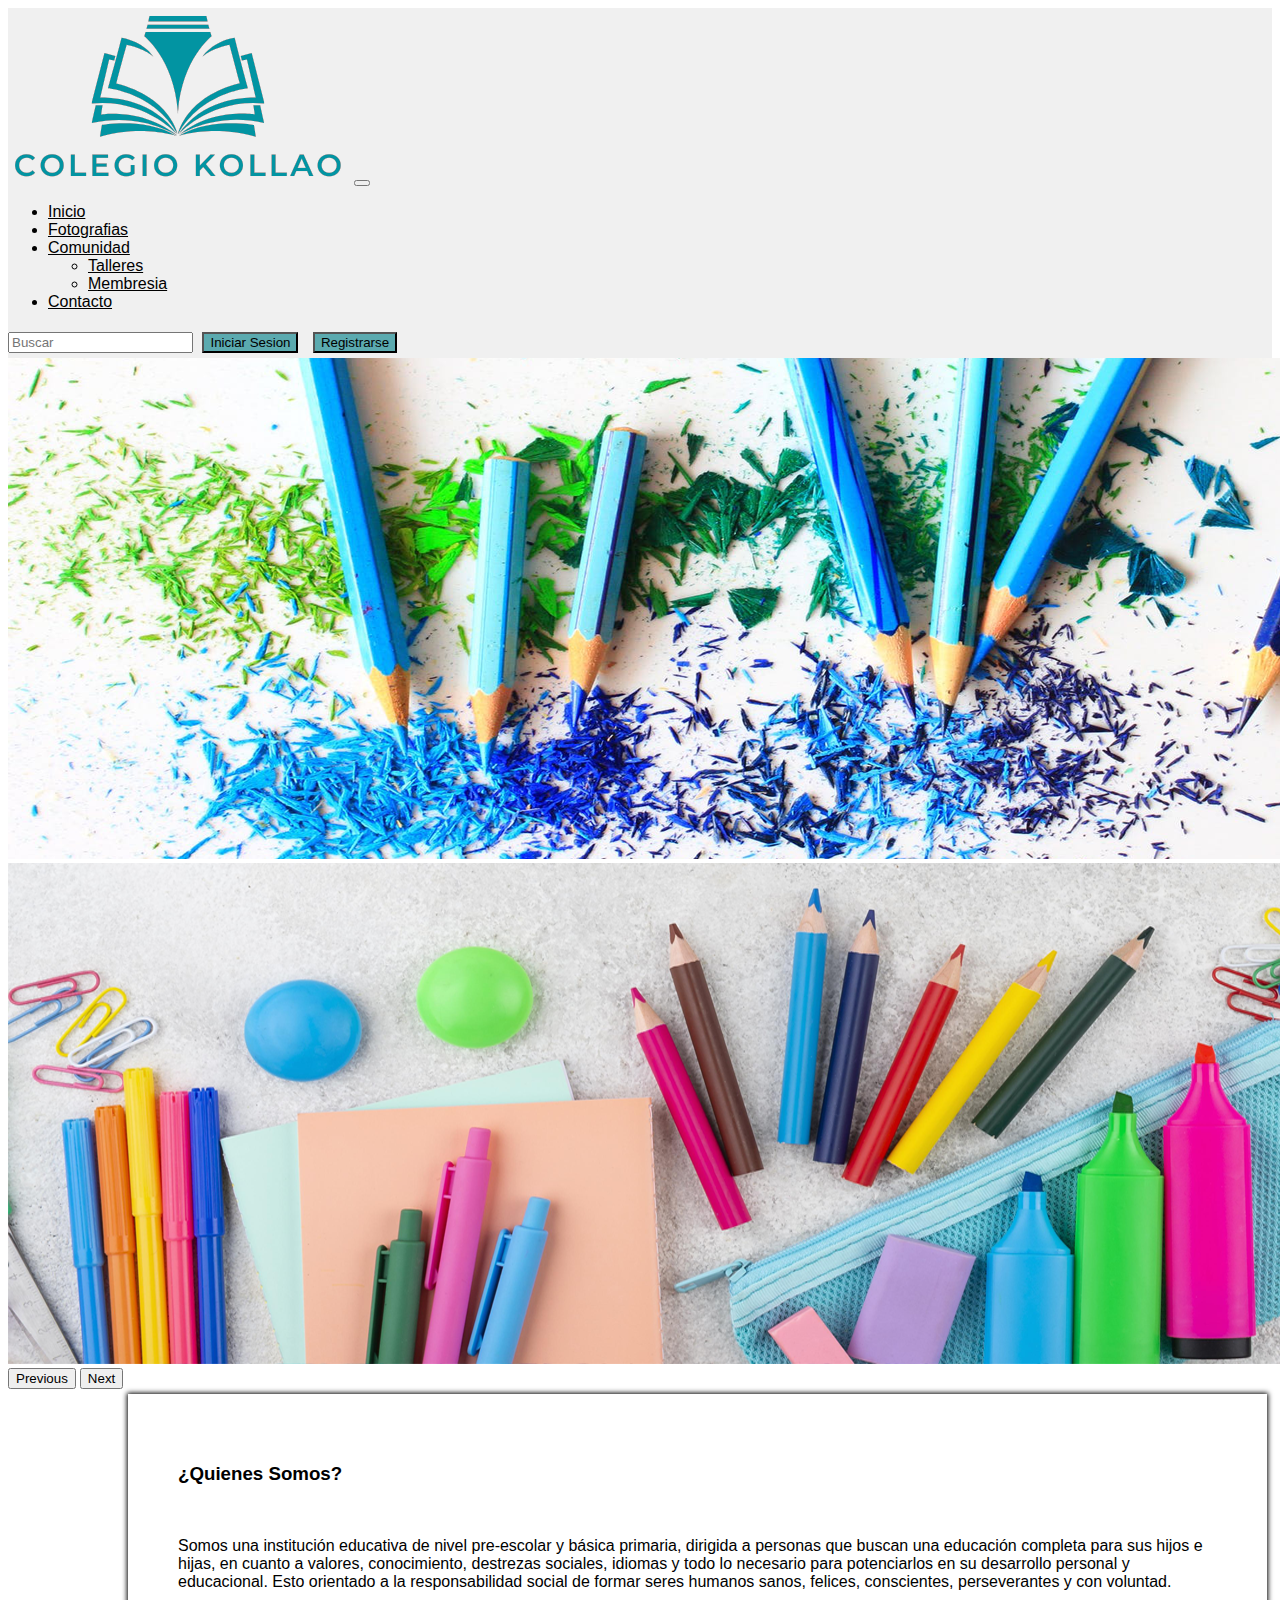
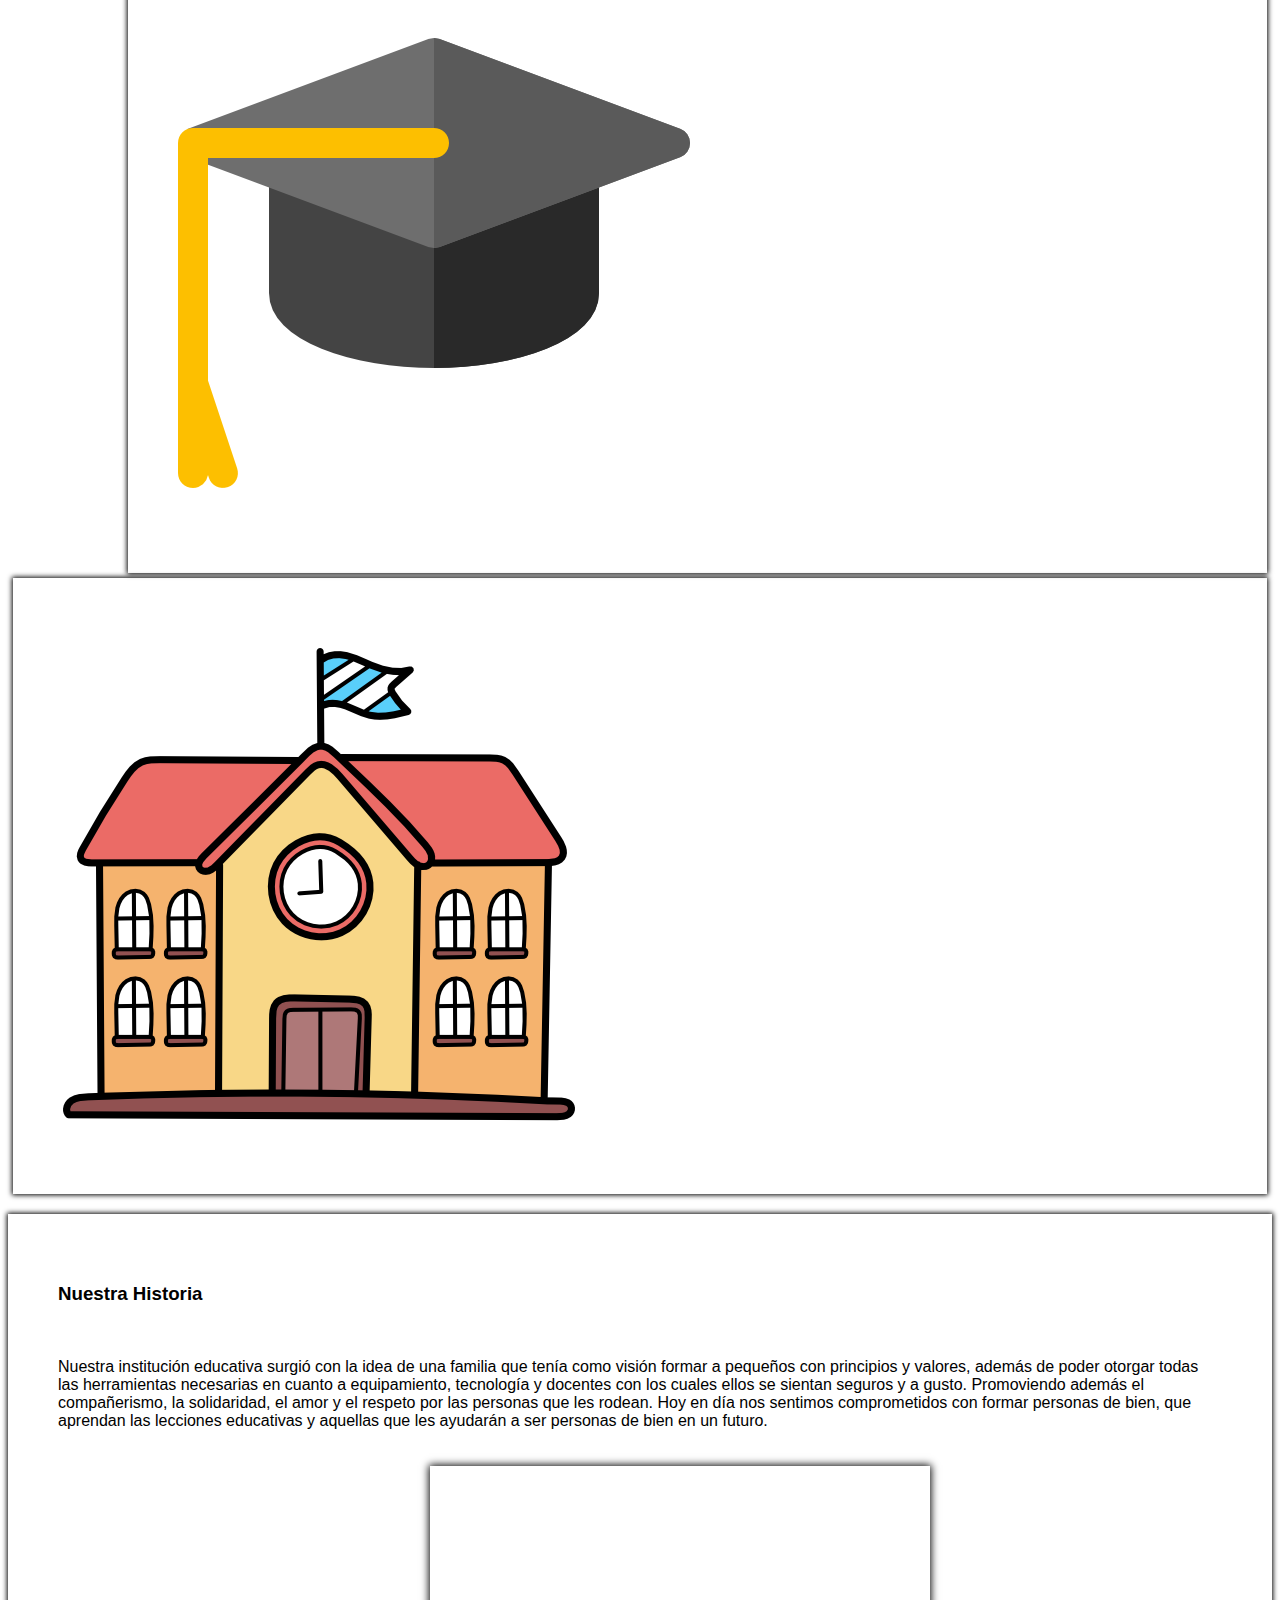
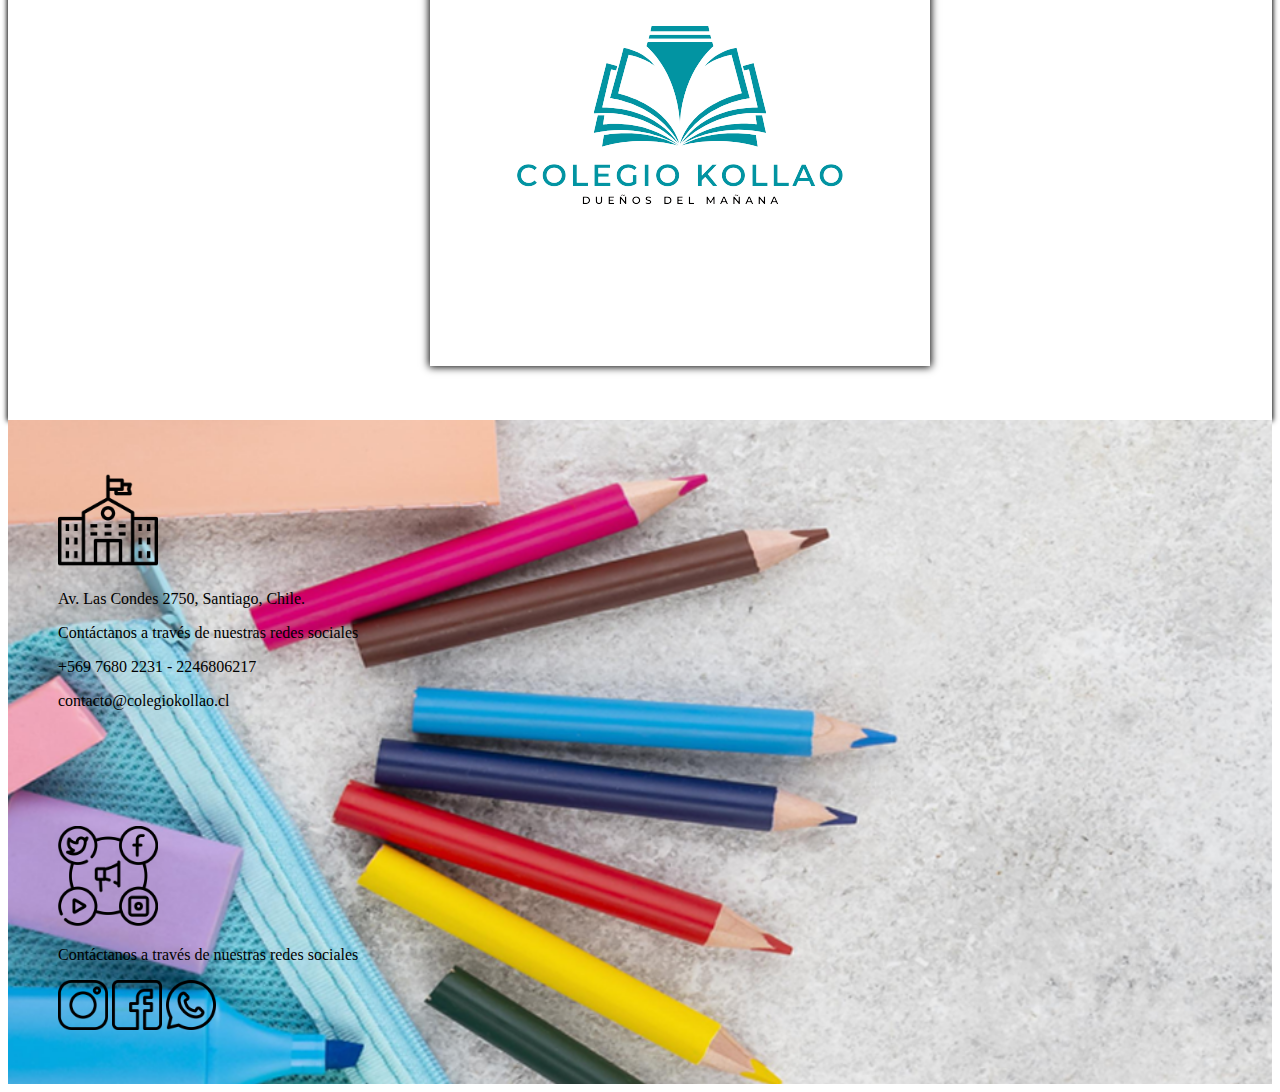
<file: index.html>
<!doctype html>
<html lang="en">
  <head>
    <title>Colegio Kollao</title>
    <!-- Required meta tags -->
    <meta charset="utf-8">
    <meta name="viewport" content="width=device-width, initial-scale=1, shrink-to-fit=no">

    <!-- Bootstrap CSS v5.0.2 -->
    <link rel="stylesheet" href="https://cdn.jsdelivr.net/npm/bootstrap@5.0.2/dist/css/bootstrap.min.css"  integrity="sha384-EVSTQN3/azprG1Anm3QDgpJLIm9Nao0Yz1ztcQTwFspd3yD65VohhpuuCOmLASjC" crossorigin="anonymous">
    <link rel="stylesheet" href="css/style.css">
    <link rel="icon" href="img/logo/logoKollaocuadrado.png">

  </head>
  <body>
      
<nav class="navbar navbar-expand-lg bg-light">
  <div class="container-fluid" style="background-color: #F0F0F0 ; Font-family: Arial; ;">
    <a class="navbar-brand" href="#"><img id="colegioKollaologo" src="img/logo/logokollao.png" alt="Colegio Kollao"/></a>
    <button class="navbar-toggler" type="button" data-bs-toggle="collapse" data-bs-target="#navbarSupportedContent" aria-controls="navbarSupportedContent" aria-expanded="false" aria-label="Toggle navigation">
      <span class="navbar-toggler-icon"></span>
    </button>
    <div class="collapse navbar-collapse" id="navbarSupportedContent">
      <ul class="navbar-nav me-auto mb-2 mb-lg-0">
        <li class="nav-item">
          <a class="nav-link active" aria-current="page" href="index.html" style="color: black">Inicio</a>
        </li>
        <li class="nav-item">
          <a class="nav-link" href="src/fotografias.html"style="color: black">Fotografias</a>
        </li>
        <li class="nav-item dropdown">
          <a class="nav-link dropdown-toggle" href="#" id="navbarDropdown" role="button" data-bs-toggle="dropdown" aria-expanded="false"style="color: black">
            Comunidad
          </a>
          <ul class="dropdown-menu" aria-labelledby="navbarDropdown">
            <li><a class="dropdown-item" href="src/talleres.html"style="color: black">Talleres</a></li>
            <li><a class="dropdown-item" href="src/membresia.html"style="color: black">Membresia</a></li>
          </ul>
        </li>
        <li class="nav-item">
            <a class="nav-link" href="src/contacto.html"style="color: black">Contacto</a>
        </li>
      </ul>
      <form class="d-flex" role="search">
        <input class="form-control me-2" type="search" placeholder="Buscar" alt="search"/>
        <button type="submit" class="botonesInicio" style="white-space: nowrap;">Iniciar Sesion</button>
        <button type="submit" class="botonesInicio"">Registrarse</button>
      </form>
    </div>
  </div>
</nav>
<!--  GALERIA DE FOTOSSSSSSSSSSS --> 

<div id="carouselExampleControls" class="carousel slide" data-bs-ride="carousel">
    <div class="carousel-inner">
      <div class="carousel-item active">
        <img src="img/inicio/slider1.png" class="d-block w-100"alt="...">
      </div>
      <div class="carousel-item">
        <img src="img/inicio/slider2.png" class="d-block w-100" alt="...">
      </div>
    </div>
    <button class="carousel-control-prev" type="button" data-bs-target="#carouselExampleControls" data-bs-slide="prev">
      <span class="carousel-control-prev-icon" aria-hidden="true"></span>
      <span class="visually-hidden">Previous</span>
    </button>
    <button class="carousel-control-next" type="button" data-bs-target="#carouselExampleControls" data-bs-slide="next">
      <span class="carousel-control-next-icon" aria-hidden="true"></span>
      <span class="visually-hidden">Next</span>
    </button>
  </div>

<div class="container-fluid">
    <div class="row">
        <div class="col-lg-5 bg-light " style="padding: 50px;font-family: arial;box-shadow: 0px 0px 5px 1px black;margin: 5px;margin-left: 120px;">
            <h3>¿Quienes Somos?</h1>
            <br>
            <p>Somos una institución educativa de nivel pre-escolar y básica primaria, dirigida a personas que buscan una educación completa 
                para sus hijos e hijas, en cuanto a valores, conocimiento, destrezas 
                sociales, idiomas y todo lo necesario para potenciarlos en su 
                desarrollo personal y educacional. Esto orientado a la 
                responsabilidad social de formar seres humanos sanos, felices, 
                conscientes, perseverantes y con voluntad. </p>

                <img style="align-content: center" src="img/inicio/graduation-hat.png" alt="graduacion"/>

        </div>
        <div style="padding: 50px;font-family: arial;box-shadow: 0px 0px 5px 1px black;margin: 5px;" class="col-lg-5 bg-light " >
          <img style="align-content: center" src="img/inicio/school.png" alt="colegio"/>
        </div>
        <div style="padding: 50px;font-family: arial;box-shadow: 0px 0px 5px 1px black;margin-top: 20px;" class="col-lg-12 bg-light" >
            <h3>Nuestra Historia</h1>
                <br>
                <p>Nuestra institución educativa surgió con la idea de una familia que tenía como visión formar a pequeños con principios y valores, además de poder otorgar 
                    todas las herramientas necesarias en cuanto a equipamiento, tecnología y docentes con los cuales ellos se sientan seguros y a gusto. Promoviendo además 
                    el compañerismo, la solidaridad, el amor y el respeto por las personas que les rodean. Hoy en día nos sentimos comprometidos con formar personas de bien, 
                    que aprendan las lecciones educativas y aquellas que les ayudarán a ser personas de bien en un futuro. </p>
    
                    <img style="box-shadow: 0px 0px 8px 1px black;margin-top: 20px;margin-left: 32%;" src="img/logo/logoKollaocuadrado.png" alt="logo"/>

        </div>
    </div>
</div>

<div class="container-fluid" id="contenedorFooter">
  <div class="row">
    <div class="col-lg-4"></div>
    <div class="col-lg-4 " style="padding: 50px;">
     <img src="img/inicio/university.png" style="max-block-size: 100px;" alt="logo"/>
     <p>Av. Las Condes 2750, Santiago, Chile.</p> 
     <p>Contáctanos a través de nuestras redes sociales</p> 
     <p>+569 7680 2231 - 2246806217</p> 
     <p>contacto@colegiokollao.cl</p> 
    </div>
    <div class="col-lg-4" style="padding: 50px;">
      <img src="img/inicio/social-media (1).png" style="max-block-size: 100px;" alt="logo"/>
      <p>Contáctanos a través de nuestras redes sociales </p>
      <img src="img/inicio/instagram (1).png" style="max-block-size: 50px;" alt="logo"/>
      <img src="img/inicio/facebook (1).png" style="max-block-size: 50px;" alt="logo"/>
      <img src="img/inicio/whatsapp.png" style="max-block-size: 50px;" alt="logo"/>
    </div>
  </div>
</div>











    <!-- Bootstrap JavaScript Libraries -->
    <script src="https://cdn.jsdelivr.net/npm/@popperjs/core@2.9.2/dist/umd/popper.min.js" integrity="sha384-IQsoLXl5PILFhosVNubq5LC7Qb9DXgDA9i+tQ8Zj3iwWAwPtgFTxbJ8NT4GN1R8p" crossorigin="anonymous"></script>
    <script src="https://cdn.jsdelivr.net/npm/bootstrap@5.0.2/dist/js/bootstrap.min.js" integrity="sha384-cVKIPhGWiC2Al4u+LWgxfKTRIcfu0JTxR+EQDz/bgldoEyl4H0zUF0QKbrJ0EcQF" crossorigin="anonymous"></script>
  </body>
</html>
</file>
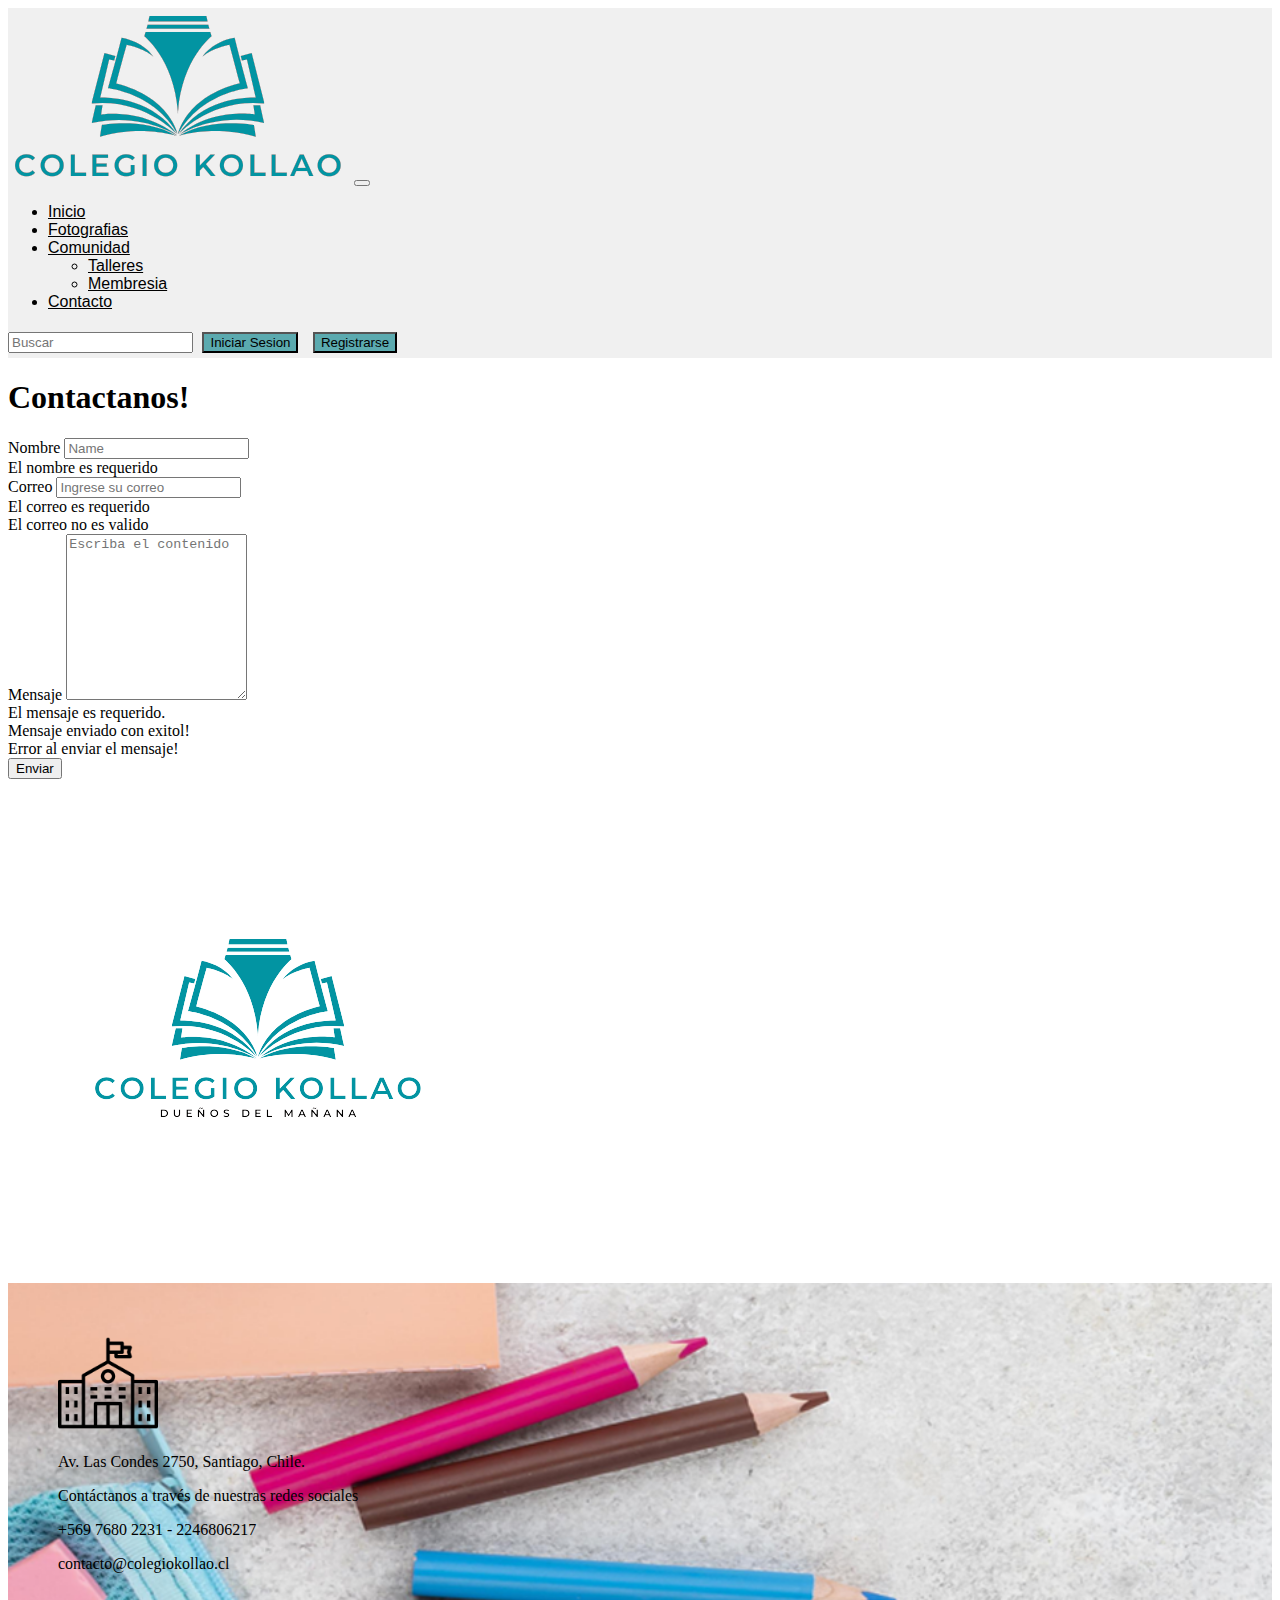
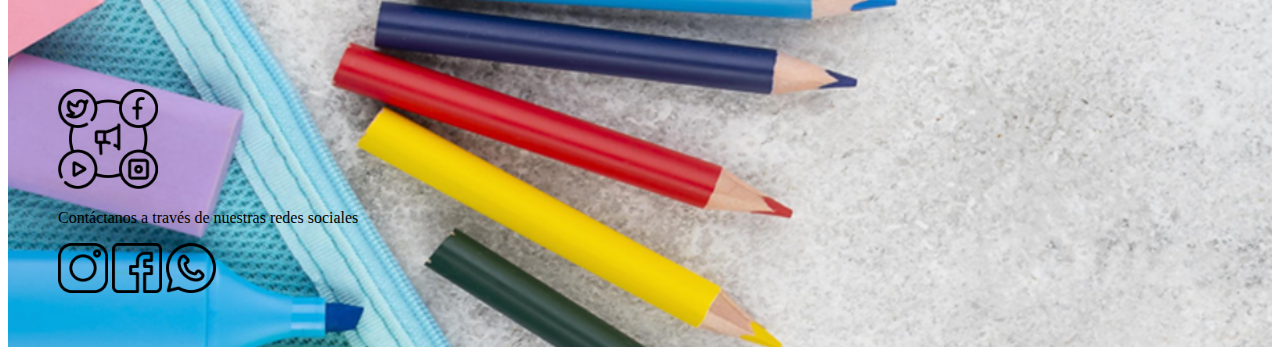
<file: src/contacto.html>
<!doctype html>
<html lang="en">
  <head>
    <title>Colegio Kollao - Contacto</title>
    <!-- Required meta tags -->
    <meta charset="utf-8">
    <meta name="viewport" content="width=device-width, initial-scale=1, shrink-to-fit=no">

    <!-- Bootstrap CSS v5.0.2 -->
    <link rel="stylesheet" href="https://cdn.jsdelivr.net/npm/bootstrap@5.0.2/dist/css/bootstrap.min.css"  integrity="sha384-EVSTQN3/azprG1Anm3QDgpJLIm9Nao0Yz1ztcQTwFspd3yD65VohhpuuCOmLASjC" crossorigin="anonymous">
    <link rel="stylesheet" href="../css/style.css">
    <link rel="icon" href="../img/logo/logoKollaocuadrado.png">

  </head>
  <body>
      
<nav class="navbar navbar-expand-lg bg-light">
  <div class="container-fluid" style="background-color: #F0F0F0 ; Font-family: Arial; ;">
    <a class="navbar-brand" href="#"><img id="colegioKollaologo" src="../img/logo/logokollao.png" alt="Colegio Kollao"/></a>
    <button class="navbar-toggler" type="button" data-bs-toggle="collapse" data-bs-target="#navbarSupportedContent" aria-controls="navbarSupportedContent" aria-expanded="false" aria-label="Toggle navigation">
      <span class="navbar-toggler-icon"></span>
    </button>
    <div class="collapse navbar-collapse" id="navbarSupportedContent">
      <ul class="navbar-nav me-auto mb-2 mb-lg-0">
        <li class="nav-item">
          <a class="nav-link active" aria-current="page" href="../index.html" style="color: black">Inicio</a>
        </li>
        <li class="nav-item">
          <a class="nav-link" href="fotografias.html"style="color: black">Fotografias</a>
        </li>
        <li class="nav-item dropdown">
          <a class="nav-link dropdown-toggle" href="#" id="navbarDropdown" role="button" data-bs-toggle="dropdown" aria-expanded="false"style="color: black">
            Comunidad
          </a>
          <ul class="dropdown-menu" aria-labelledby="navbarDropdown">
            <li><a class="dropdown-item" href="talleres.html"style="color: black">Talleres</a></li>
            <li><a class="dropdown-item" href="membresia.html"style="color: black">Membresia</a></li>
          </ul>
        </li>
        <li class="nav-item">
            <a class="nav-link" href="contacto.html"style="color: black">Contacto</a>
        </li>
      </ul>
      <form class="d-flex" role="search">
        <input class="form-control me-2" type="search" placeholder="Buscar" alt="search"/>
        <button type="submit" class="botonesInicio" style="white-space: nowrap;">Iniciar Sesion</button>
        <button type="submit" class="botonesInicio"">Registrarse</button>
      </form>
    </div>
  </div>
</nav>

<div class="container">
    <h1>Contactanos!</h1>
    <div class="row">
        <div class="col-lg-6">
            
<div class="container py-4">

    <form id="contactForm">
      <div class="mb-3">
        <label class="form-label" for="name">Nombre</label>
        <input class="form-control" id="name" type="text" placeholder="Name" data-sb-validations="required" />
        <div class="invalid-feedback" data-sb-feedback="name:required">El nombre es requerido</div>
      </div>

      <div class="mb-3">
        <label class="form-label" for="emailAddress">Correo</label>
        <input class="form-control" id="emailAddress" type="email" placeholder="Ingrese su correo" data-sb-validations="required, email" />
        <div class="invalid-feedback" data-sb-feedback="emailAddress:required">El correo es requerido</div>
        <div class="invalid-feedback" data-sb-feedback="emailAddress:email">El correo no es valido</div>
      </div>

      <div class="mb-3">
        <label class="form-label" for="message">Mensaje</label>
        <textarea class="form-control" id="message" type="text" placeholder="Escriba el contenido" style="height: 10rem;" data-sb-validations="required"></textarea>
        <div class="invalid-feedback" data-sb-feedback="message:required">El mensaje es requerido.</div>
      </div>
  

      <div class="d-none" id="submitSuccessMessage">
        <div class="text-center mb-3">Mensaje enviado con exitol!</div>
      </div>
  

      <div class="d-none" id="submitErrorMessage">
        <div class="text-center text-danger mb-3">Error al enviar el mensaje!</div>
      </div>
  
      <div class="d-grid">
        <button class="btn btn-primary btn-lg" type="submit">Enviar</button>
      </div>
  
    </form>
  
  </div>


        </div>
        <div class="col-lg-6">
            <img src="../img/logo/logoKollaocuadrado.png" style="max-block-size: 500px;" alt="logo"/>
        </div>
    </div>
</div>




<div class="container-fluid" id="contenedorFooter">
  <div class="row">
    <div class="col-lg-4"></div>
    <div class="col-lg-4 " style="padding: 50px;">
     <img src="../img/inicio/university.png" style="max-block-size: 100px;" alt="logo"/>
     <p>Av. Las Condes 2750, Santiago, Chile.</p> 
     <p>Contáctanos a través de nuestras redes sociales</p> 
     <p>+569 7680 2231 - 2246806217</p> 
     <p>contacto@colegiokollao.cl</p> 
    </div>
    <div class="col-lg-4" style="padding: 50px;">
      <img src="../img/inicio/social-media (1).png" style="max-block-size: 100px;" alt="logo"/>
      <p>Contáctanos a través de nuestras redes sociales </p>
      <img src="../img/inicio/instagram (1).png" style="max-block-size: 50px;" alt="logo"/>
      <img src="../img/inicio/facebook (1).png" style="max-block-size: 50px;" alt="logo"/>
      <img src="../img/inicio/whatsapp.png" style="max-block-size: 50px;" alt="logo"/>
    </div>
  </div>
</div>











    <!-- Bootstrap JavaScript Libraries -->
    <script src="https://cdn.jsdelivr.net/npm/@popperjs/core@2.9.2/dist/umd/popper.min.js" integrity="sha384-IQsoLXl5PILFhosVNubq5LC7Qb9DXgDA9i+tQ8Zj3iwWAwPtgFTxbJ8NT4GN1R8p" crossorigin="anonymous"></script>
    <script src="https://cdn.jsdelivr.net/npm/bootstrap@5.0.2/dist/js/bootstrap.min.js" integrity="sha384-cVKIPhGWiC2Al4u+LWgxfKTRIcfu0JTxR+EQDz/bgldoEyl4H0zUF0QKbrJ0EcQF" crossorigin="anonymous"></script>
  </body>
</html>
</file>
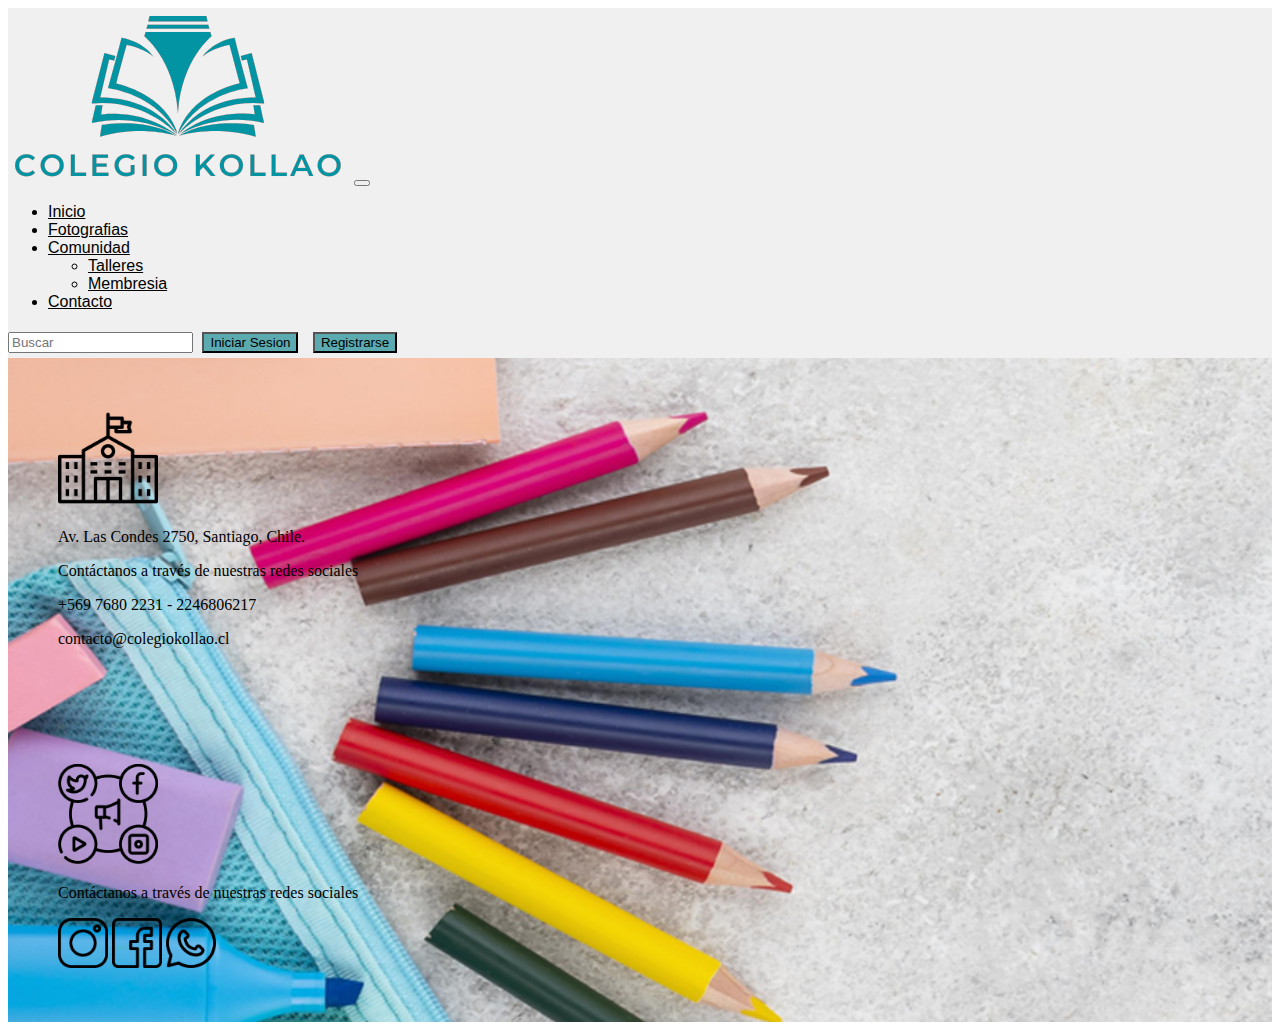
<file: src/fotografias.html>
<!doctype html>
<html lang="en">
  <head>
    <title>Colegio Kollao - Fotografias</title>
    <!-- Required meta tags -->
    <meta charset="utf-8">
    <meta name="viewport" content="width=device-width, initial-scale=1, shrink-to-fit=no">

    <!-- Bootstrap CSS v5.0.2 -->
    <link rel="stylesheet" href="https://cdn.jsdelivr.net/npm/bootstrap@5.0.2/dist/css/bootstrap.min.css"  integrity="sha384-EVSTQN3/azprG1Anm3QDgpJLIm9Nao0Yz1ztcQTwFspd3yD65VohhpuuCOmLASjC" crossorigin="anonymous">
    <link rel="stylesheet" href="../css/style.css">
    <link rel="icon" href="../img/logo/logoKollaocuadrado.png">

  </head>
  <body>
      
<nav class="navbar navbar-expand-lg bg-light">
  <div class="container-fluid" style="background-color: #F0F0F0 ; Font-family: Arial; ;">
    <a class="navbar-brand" href="#"><img id="colegioKollaologo" src="../img/logo/logokollao.png" alt="Colegio Kollao"/></a>
    <button class="navbar-toggler" type="button" data-bs-toggle="collapse" data-bs-target="#navbarSupportedContent" aria-controls="navbarSupportedContent" aria-expanded="false" aria-label="Toggle navigation">
      <span class="navbar-toggler-icon"></span>
    </button>
    <div class="collapse navbar-collapse" id="navbarSupportedContent">
      <ul class="navbar-nav me-auto mb-2 mb-lg-0">
        <li class="nav-item">
          <a class="nav-link active" aria-current="page" href="../index.html" style="color: black">Inicio</a>
        </li>
        <li class="nav-item">
          <a class="nav-link" href="fotografias.html"style="color: black">Fotografias</a>
        </li>
        <li class="nav-item dropdown">
          <a class="nav-link dropdown-toggle" href="#" id="navbarDropdown" role="button" data-bs-toggle="dropdown" aria-expanded="false"style="color: black">
            Comunidad
          </a>
          <ul class="dropdown-menu" aria-labelledby="navbarDropdown">
            <li><a class="dropdown-item" href="talleres.html"style="color: black">Talleres</a></li>
            <li><a class="dropdown-item" href="membresia.html"style="color: black">Membresia</a></li>
          </ul>
        </li>
        <li class="nav-item">
            <a class="nav-link" href="contacto.html"style="color: black">Contacto</a>
        </li>
      </ul>
      <form class="d-flex" role="search">
        <input class="form-control me-2" type="search" placeholder="Buscar" alt="search"/>
        <button type="submit" class="botonesInicio" style="white-space: nowrap;">Iniciar Sesion</button>
        <button type="submit" class="botonesInicio"">Registrarse</button>
      </form>
    </div>
  </div>
</nav>
















<div class="container-fluid" id="contenedorFooter">
  <div class="row">
    <div class="col-lg-4"></div>
    <div class="col-lg-4 " style="padding: 50px;">
     <img src="../img/inicio/university.png" style="max-block-size: 100px;" alt="logo"/>
     <p>Av. Las Condes 2750, Santiago, Chile.</p> 
     <p>Contáctanos a través de nuestras redes sociales</p> 
     <p>+569 7680 2231 - 2246806217</p> 
     <p>contacto@colegiokollao.cl</p> 
    </div>
    <div class="col-lg-4" style="padding: 50px;">
      <img src="../img/inicio/social-media (1).png" style="max-block-size: 100px;" alt="logo"/>
      <p>Contáctanos a través de nuestras redes sociales </p>
      <img src="../img/inicio/instagram (1).png" style="max-block-size: 50px;" alt="logo"/>
      <img src="../img/inicio/facebook (1).png" style="max-block-size: 50px;" alt="logo"/>
      <img src="../img/inicio/whatsapp.png" style="max-block-size: 50px;" alt="logo"/>
    </div>
  </div>
</div>











    <!-- Bootstrap JavaScript Libraries -->
    <script src="https://cdn.jsdelivr.net/npm/@popperjs/core@2.9.2/dist/umd/popper.min.js" integrity="sha384-IQsoLXl5PILFhosVNubq5LC7Qb9DXgDA9i+tQ8Zj3iwWAwPtgFTxbJ8NT4GN1R8p" crossorigin="anonymous"></script>
    <script src="https://cdn.jsdelivr.net/npm/bootstrap@5.0.2/dist/js/bootstrap.min.js" integrity="sha384-cVKIPhGWiC2Al4u+LWgxfKTRIcfu0JTxR+EQDz/bgldoEyl4H0zUF0QKbrJ0EcQF" crossorigin="anonymous"></script>
  </body>
</html>
</file>
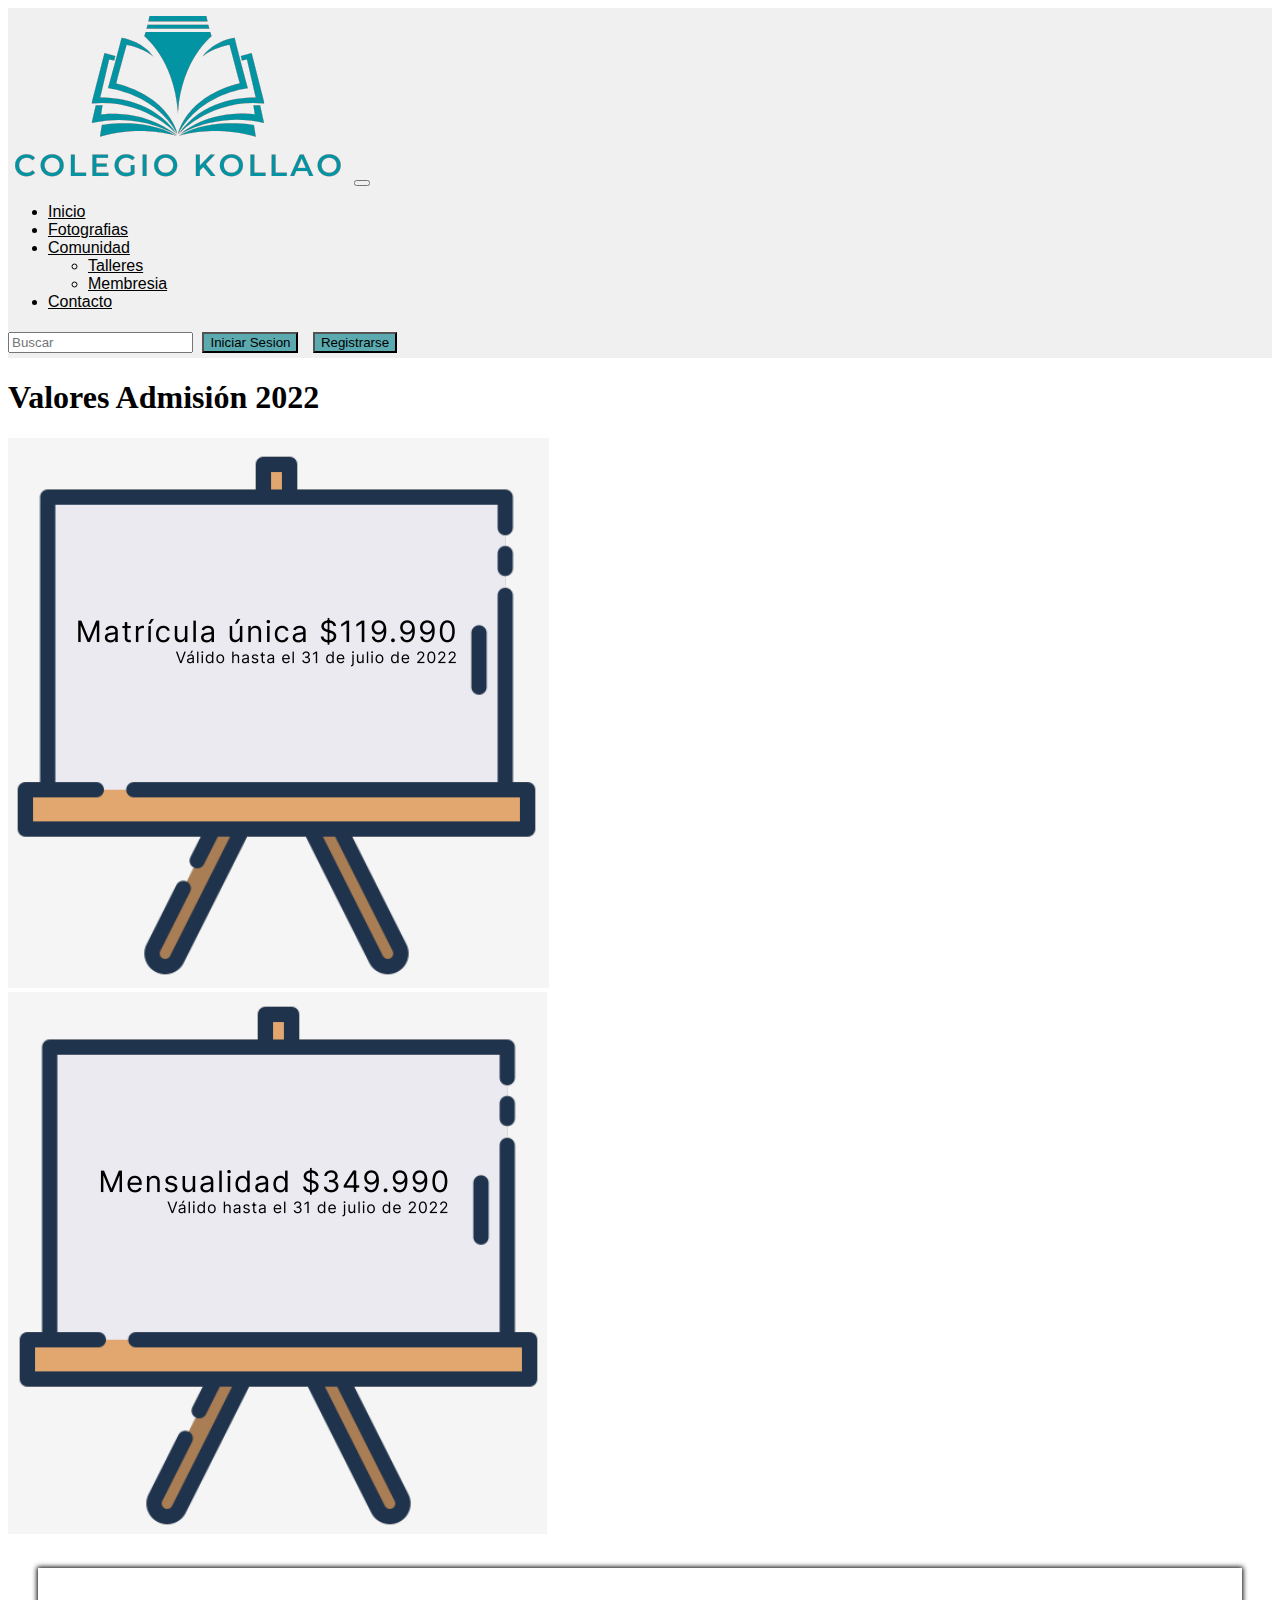
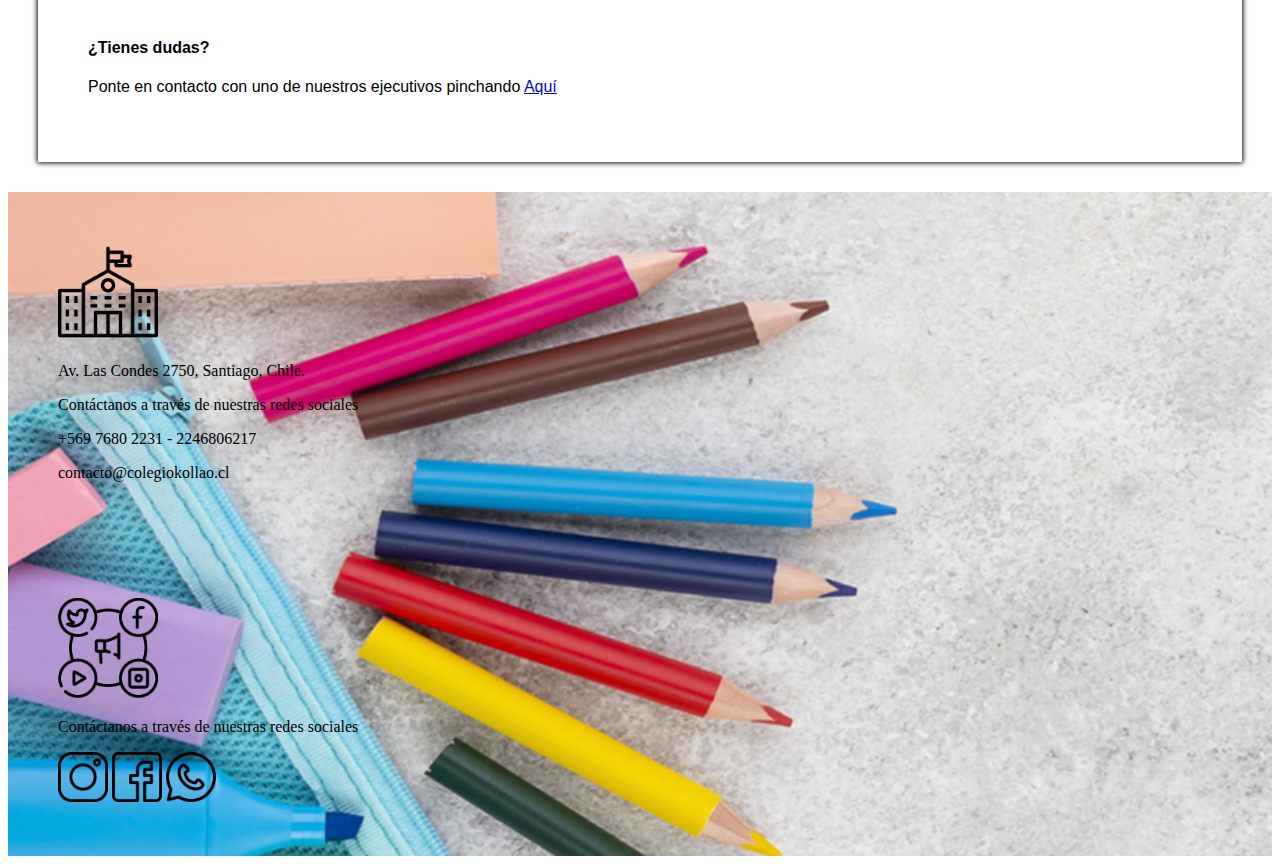
<file: src/membresia.html>
<!doctype html>
<html lang="en">
  <head>
    <title>Colegio Kollao - Membresia</title>
    <!-- Required meta tags -->
    <meta charset="utf-8">
    <meta name="viewport" content="width=device-width, initial-scale=1, shrink-to-fit=no">

    <!-- Bootstrap CSS v5.0.2 -->
    <link rel="stylesheet" href="https://cdn.jsdelivr.net/npm/bootstrap@5.0.2/dist/css/bootstrap.min.css"  integrity="sha384-EVSTQN3/azprG1Anm3QDgpJLIm9Nao0Yz1ztcQTwFspd3yD65VohhpuuCOmLASjC" crossorigin="anonymous">
    <link rel="stylesheet" href="../css/style.css">
    <link rel="icon" href="../img/logo/logoKollaocuadrado.png">

  </head>
  <body>
      
<nav class="navbar navbar-expand-lg bg-light">
  <div class="container-fluid" style="background-color: #F0F0F0 ; Font-family: Arial; ;">
    <a class="navbar-brand" href="#"><img id="colegioKollaologo" src="../img/logo/logokollao.png" alt="Colegio Kollao"/></a>
    <button class="navbar-toggler" type="button" data-bs-toggle="collapse" data-bs-target="#navbarSupportedContent" aria-controls="navbarSupportedContent" aria-expanded="false" aria-label="Toggle navigation">
      <span class="navbar-toggler-icon"></span>
    </button>
    <div class="collapse navbar-collapse" id="navbarSupportedContent">
      <ul class="navbar-nav me-auto mb-2 mb-lg-0">
        <li class="nav-item">
          <a class="nav-link active" aria-current="page" href="../index.html" style="color: black">Inicio</a>
        </li>
        <li class="nav-item">
          <a class="nav-link" href="fotografias.html"style="color: black">Fotografias</a>
        </li>
        <li class="nav-item dropdown">
          <a class="nav-link dropdown-toggle" href="#" id="navbarDropdown" role="button" data-bs-toggle="dropdown" aria-expanded="false"style="color: black">
            Comunidad
          </a>
          <ul class="dropdown-menu" aria-labelledby="navbarDropdown">
            <li><a class="dropdown-item" href="talleres.html"style="color: black">Talleres</a></li>
            <li><a class="dropdown-item" href="membresia.html"style="color: black">Membresia</a></li>
          </ul>
        </li>
        <li class="nav-item">
            <a class="nav-link" href="contacto.html"style="color: black">Contacto</a>
        </li>
      </ul>
      <form class="d-flex" role="search">
        <input class="form-control me-2" type="search" placeholder="Buscar" alt="search"/>
        <button type="submit" class="botonesInicio" style="white-space: nowrap;">Iniciar Sesion</button>
        <button type="submit" class="botonesInicio"">Registrarse</button>
      </form>
    </div>
  </div>
</nav>



<div class="container">
    <div class="row">
        <h1>Valores Admisión 2022</h1>
        <div class="col-lg-6">
            <img src="../img/membresia/precio1.PNG" style="max-block-size: 920px;" alt="logo"/>
        </div>
        <div class="col-lg-6">
            <img src="../img/membresia/precio2.PNG" style="max-block-size: 1000px;" alt="logo"/>
        </div>
        <div class="col-lg-12" style="padding: 50px;font-family: arial;box-shadow: 0px 0px 5px 1px black;margin: 30px">
            <h4>¿Tienes dudas?</h4>
            <p>Ponte en contacto con uno de nuestros ejecutivos pinchando <a href="contacto.html">Aquí</a> </p>
        </div>
    </div>
</div>







<div class="container-fluid" id="contenedorFooter">
  <div class="row">
    <div class="col-lg-4"></div>
    <div class="col-lg-4 " style="padding: 50px;">
     <img src="../img/inicio/university.png" style="max-block-size: 100px;" alt="logo"/>
     <p>Av. Las Condes 2750, Santiago, Chile.</p> 
     <p>Contáctanos a través de nuestras redes sociales</p> 
     <p>+569 7680 2231 - 2246806217</p> 
     <p>contacto@colegiokollao.cl</p> 
    </div>
    <div class="col-lg-4" style="padding: 50px;">
      <img src="../img/inicio/social-media (1).png" style="max-block-size: 100px;" alt="logo"/>
      <p>Contáctanos a través de nuestras redes sociales </p>
      <img src="../img/inicio/instagram (1).png" style="max-block-size: 50px;" alt="logo"/>
      <img src="../img/inicio/facebook (1).png" style="max-block-size: 50px;" alt="logo"/>
      <img src="../img/inicio/whatsapp.png" style="max-block-size: 50px;" alt="logo"/>
    </div>
  </div>
</div>











    <!-- Bootstrap JavaScript Libraries -->
    <script src="https://cdn.jsdelivr.net/npm/@popperjs/core@2.9.2/dist/umd/popper.min.js" integrity="sha384-IQsoLXl5PILFhosVNubq5LC7Qb9DXgDA9i+tQ8Zj3iwWAwPtgFTxbJ8NT4GN1R8p" crossorigin="anonymous"></script>
    <script src="https://cdn.jsdelivr.net/npm/bootstrap@5.0.2/dist/js/bootstrap.min.js" integrity="sha384-cVKIPhGWiC2Al4u+LWgxfKTRIcfu0JTxR+EQDz/bgldoEyl4H0zUF0QKbrJ0EcQF" crossorigin="anonymous"></script>
  </body>
</html>
</file>
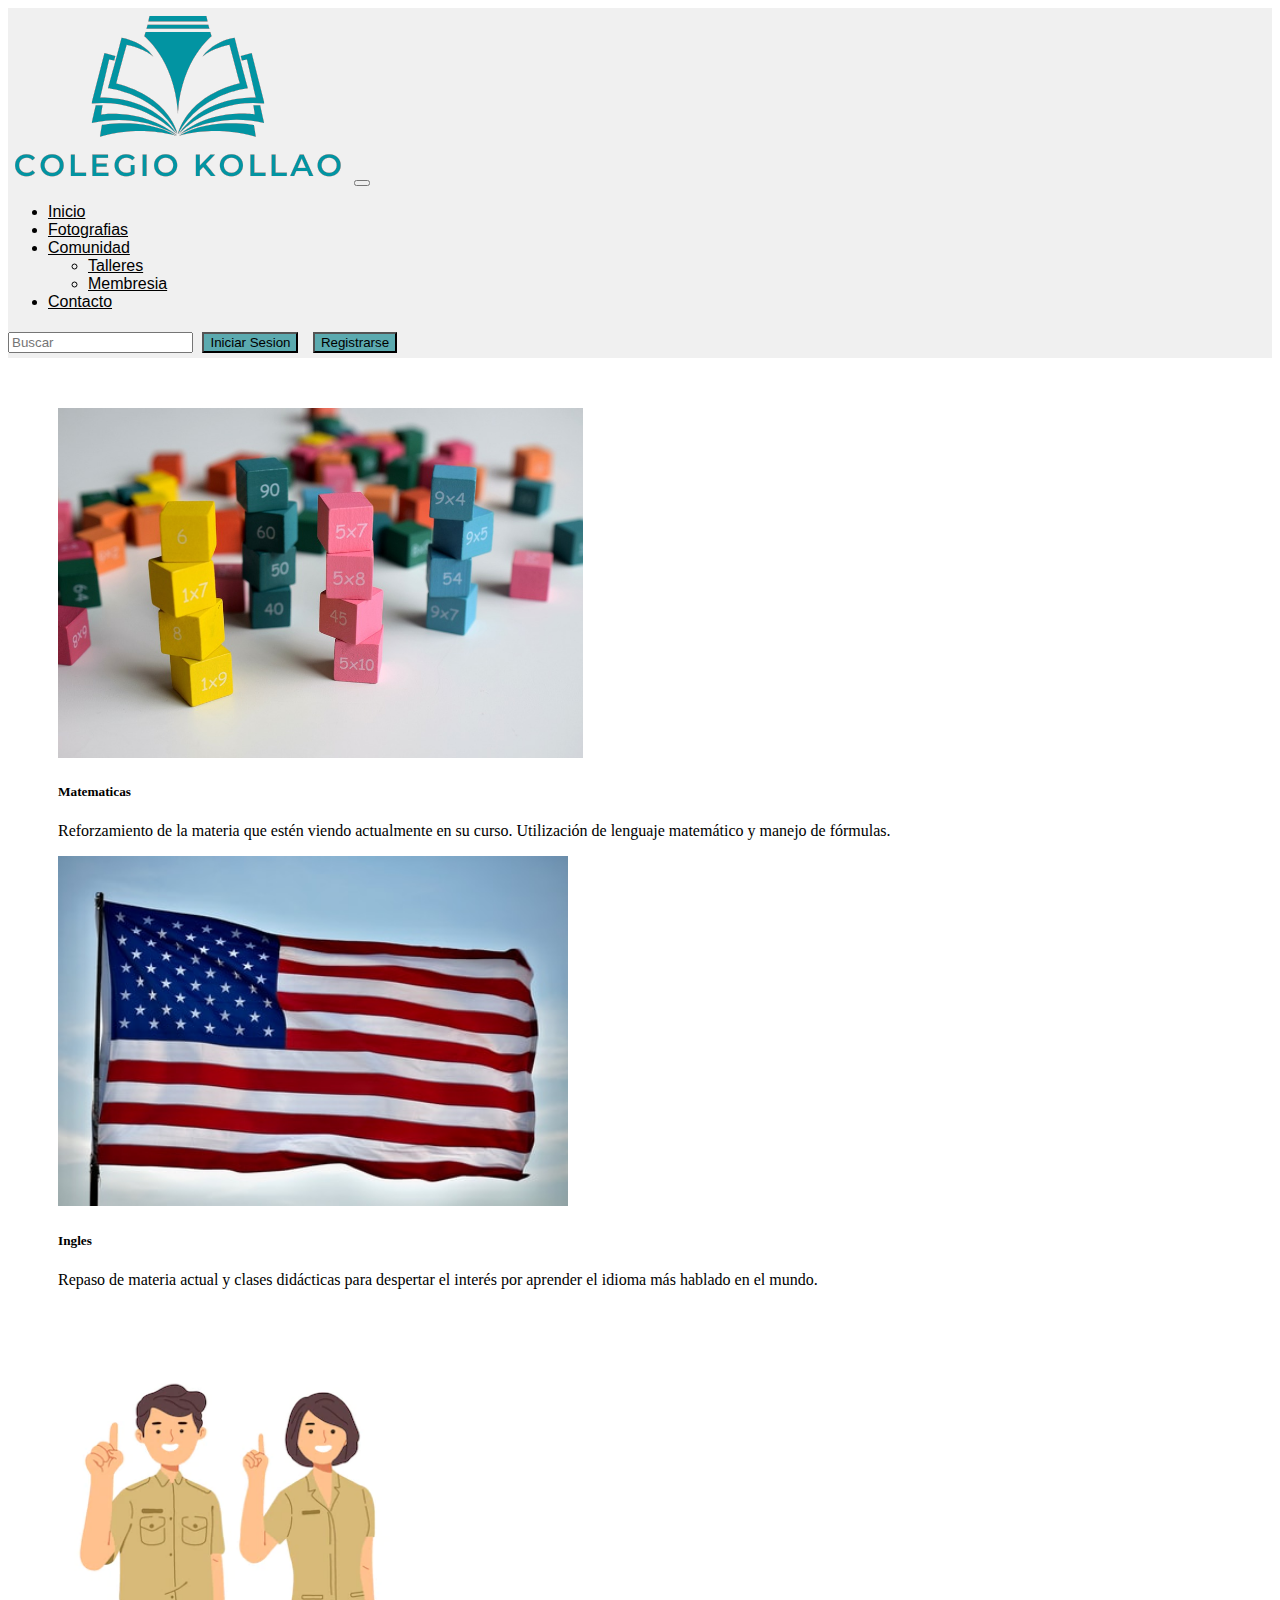
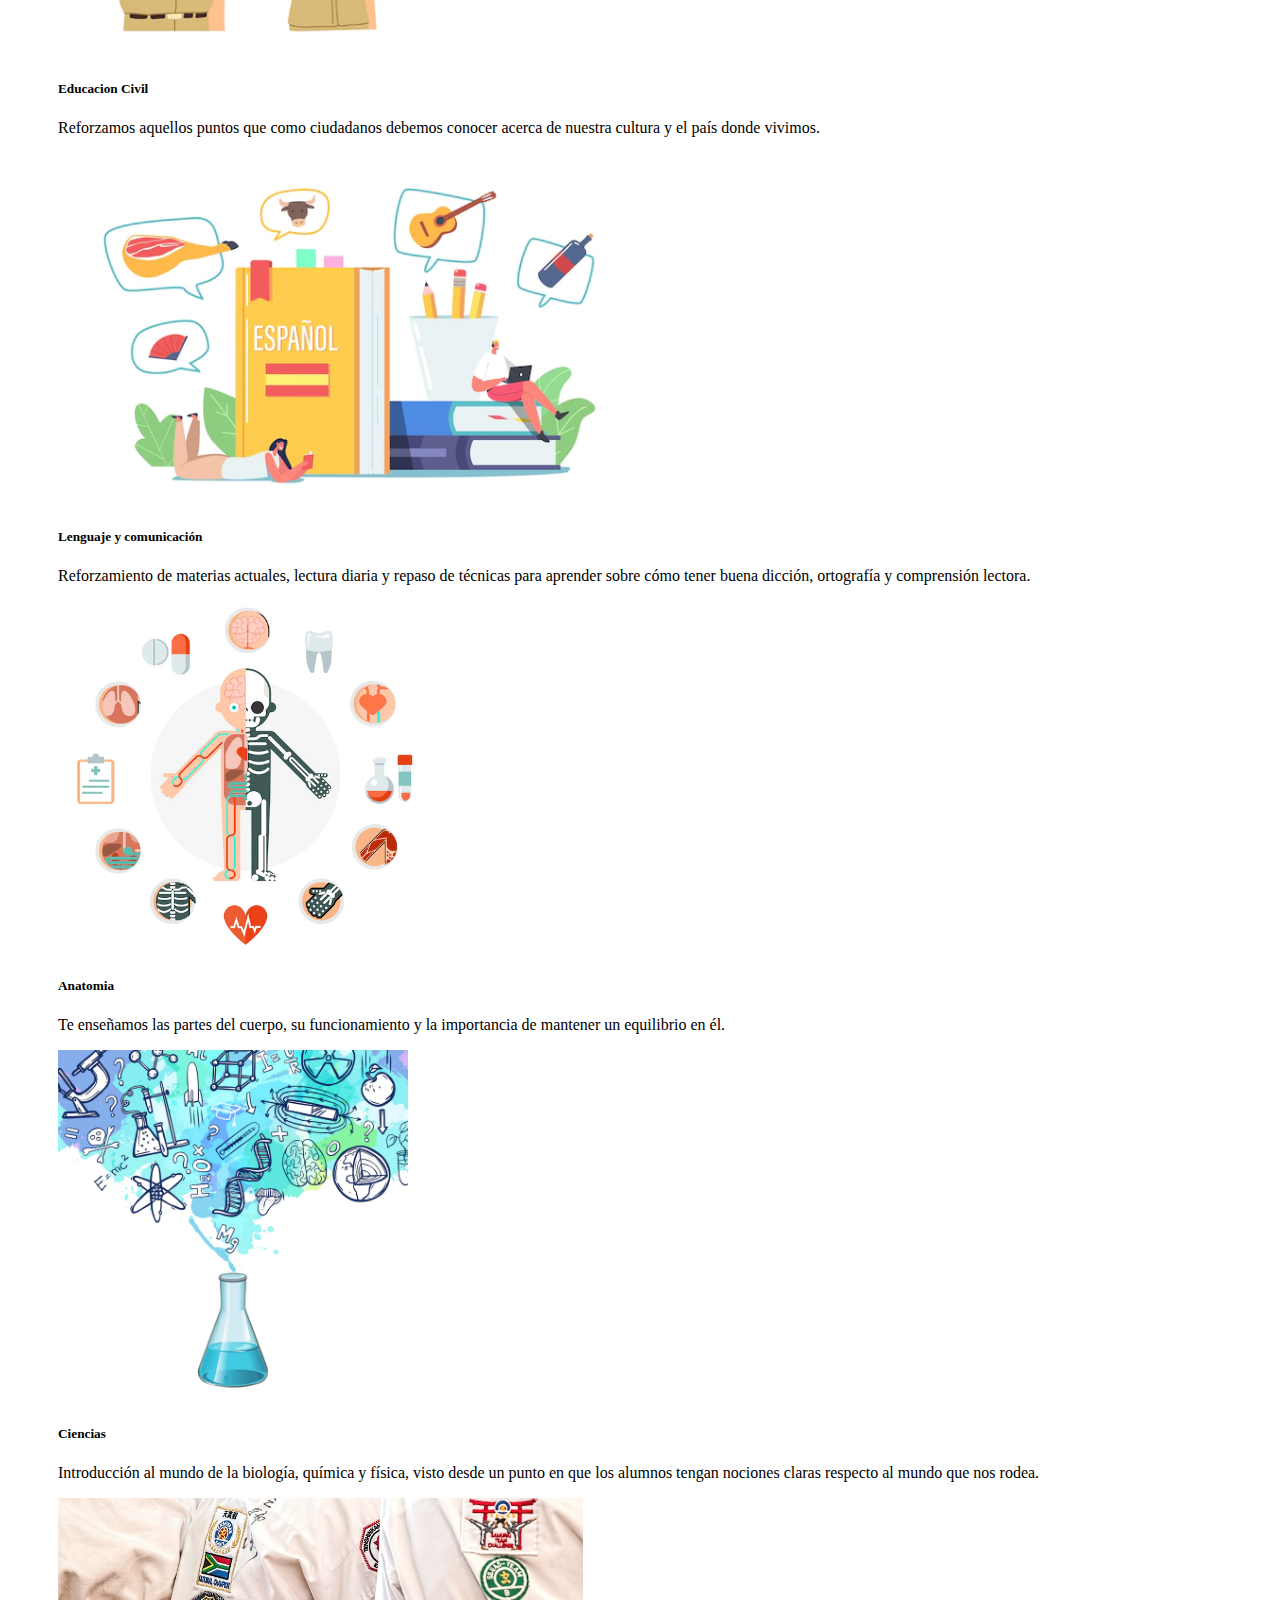
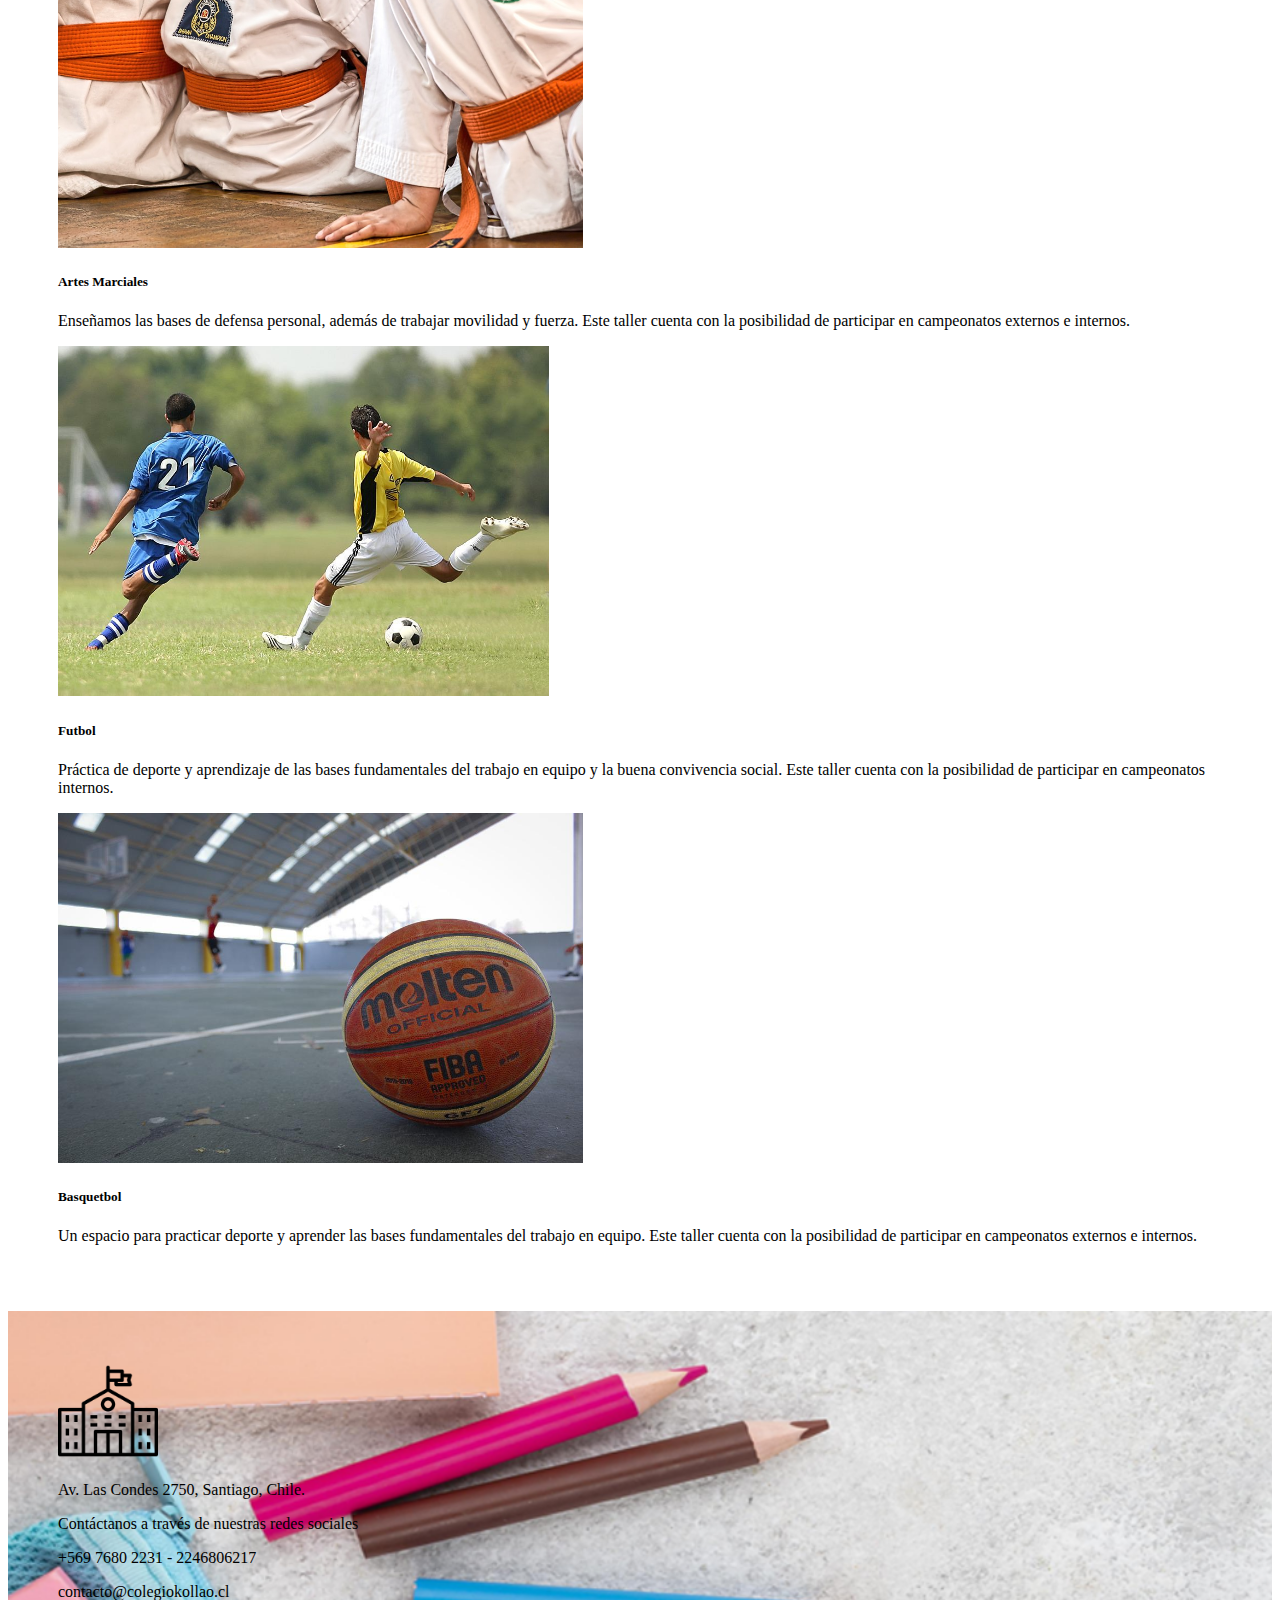
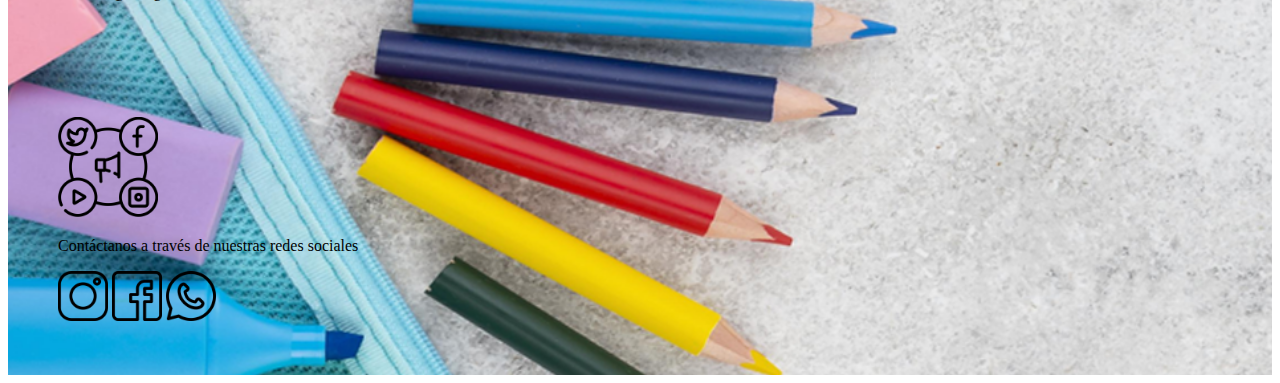
<file: src/talleres.html>
<!doctype html>
<html lang="en">
  <head>
    <title>Colegio Kollao - Talleres</title>
    <!-- Required meta tags -->
    <meta charset="utf-8">
    <meta name="viewport" content="width=device-width, initial-scale=1, shrink-to-fit=no">

    <!-- Bootstrap CSS v5.0.2 -->
    <link rel="stylesheet" href="https://cdn.jsdelivr.net/npm/bootstrap@5.0.2/dist/css/bootstrap.min.css"  integrity="sha384-EVSTQN3/azprG1Anm3QDgpJLIm9Nao0Yz1ztcQTwFspd3yD65VohhpuuCOmLASjC" crossorigin="anonymous">
    <link rel="stylesheet" href="../css/style.css">
    <link rel="icon" href="../img/logo/logoKollaocuadrado.png">

  </head>
  <body>
      
<nav class="navbar navbar-expand-lg bg-light">
  <div class="container-fluid" style="background-color: #F0F0F0 ; Font-family: Arial; ;">
    <a class="navbar-brand" href="#"><img id="colegioKollaologo" src="../img/logo/logokollao.png" alt="Colegio Kollao"/></a>
    <button class="navbar-toggler" type="button" data-bs-toggle="collapse" data-bs-target="#navbarSupportedContent" aria-controls="navbarSupportedContent" aria-expanded="false" aria-label="Toggle navigation">
      <span class="navbar-toggler-icon"></span>
    </button>
    <div class="collapse navbar-collapse" id="navbarSupportedContent">
      <ul class="navbar-nav me-auto mb-2 mb-lg-0">
        <li class="nav-item">
          <a class="nav-link active" aria-current="page" href="../index.html" style="color: black">Inicio</a>
        </li>
        <li class="nav-item">
          <a class="nav-link" href="fotografias.html"style="color: black">Fotografias</a>
        </li>
        <li class="nav-item dropdown">
          <a class="nav-link dropdown-toggle" href="#" id="navbarDropdown" role="button" data-bs-toggle="dropdown" aria-expanded="false"style="color: black">
            Comunidad
          </a>
          <ul class="dropdown-menu" aria-labelledby="navbarDropdown">
            <li><a class="dropdown-item" href="talleres.html"style="color: black">Talleres</a></li>
            <li><a class="dropdown-item" href="membresia.html"style="color: black">Membresia</a></li>
          </ul>
        </li>
        <li class="nav-item">
            <a class="nav-link" href="contacto.html"style="color: black">Contacto</a>
        </li>
      </ul>
      <form class="d-flex" role="search">
        <input class="form-control me-2" type="search" placeholder="Buscar" alt="search"/>
        <button type="submit" class="botonesInicio" style="white-space: nowrap;">Iniciar Sesion</button>
        <button type="submit" class="botonesInicio"">Registrarse</button>
      </form>
    </div>
  </div>
</nav>



<div class="row row-cols-1 row-cols-md-3 g-4" style="padding: 50px">
    <div class="col">
      <div class="card h-100">
        <img src="../img/talleres/color-4503279_960_720.jpg" class="card-img-top"style="block-size: 350px;" alt="...">
        <div class="card-body">
          <h5 class="card-title">Matematicas</h5>
          <p class="card-text">Reforzamiento de la materia que estén
            viendo actualmente en su curso.
            Utilización de lenguaje matemático y
            manejo de fórmulas. </p>
        </div>
      </div>
    </div>
    <div class="col">
      <div class="card h-100">
        <img src="../img/talleres/photo-1626836014893-37663794dca7.jpg" class="card-img-top"style="block-size: 350px;" alt="...">
        <div class="card-body">
          <h5 class="card-title">Ingles</h5>
          <p class="card-text">Repaso de materia actual y clases
            didácticas para despertar el interés por
            aprender el idioma más hablado en el
            mundo.</p>
        </div>
      </div>
    </div>
    <div class="col">
      <div class="card h-100">
        <img src="../img/talleres/illustration-character-civil-servants-indonesia-wearing-work-uniforms_10045-683.webp" class="card-img-top" style="block-size: 350px;" alt="...">
        <div class="card-body">
          <h5 class="card-title"> Educacion Civil</h5>
          <p class="card-text">Reforzamos aquellos puntos que como
            ciudadanos debemos conocer acerca de
            nuestra cultura y el país donde vivimos. </p>
        </div>
      </div>
    </div>
    <div class="col">
        <div class="card h-100">
          <img src="../img/talleres/students-characters-learning-spanish-foreign-language-course_87771-10536.webp" class="card-img-top"style="block-size: 350px;" alt="...">
          <div class="card-body">
            <h5 class="card-title">Lenguaje y comunicación </h5>
            <p class="card-text">Reforzamiento de materias actuales,
                lectura diaria y repaso de técnicas para
                aprender sobre cómo tener buena
                dicción, ortografía y comprensión lectora.</p>
          </div>
        </div>
      </div>

      <div class="col">
        <div class="card h-100">
          <img src="../img/talleres/Body.png" class="card-img-top"style="block-size: 350px;" alt="...">
          <div class="card-body">
            <h5 class="card-title">Anatomia</h5>
            <p class="card-text">Te enseñamos las partes del cuerpo, su
                funcionamiento y la importancia de
                mantener un equilibrio en él.</p>
          </div>
        </div>
      </div>

      <div class="col">
        <div class="card h-100">
          <img src="../img/talleres/Science.png" class="card-img-top" style="block-size: 350px;"alt="...">
          <div class="card-body">
            <h5 class="card-title">Ciencias</h5>
            <p class="card-text">Introducción al mundo de la biología,
                química y física, visto desde un punto en
                que los alumnos tengan nociones claras
                respecto al mundo que nos rodea.</p>
          </div>
        </div>
      </div>

      <div class="col">
        <div class="card h-100">
          <img src="../img/talleres/karate-1665747_960_720.jpg" class="card-img-top" style="block-size: 350px;"alt="...">
          <div class="card-body">
            <h5 class="card-title">Artes Marciales</h5>
            <p class="card-text">Enseñamos las bases de defensa
                personal, además de trabajar movilidad y
                fuerza. Este taller cuenta con la
                posibilidad de participar en campeonatos
                externos e internos. </p>
          </div>
        </div>
      </div>

      <div class="col">
        <div class="card h-100">
          <img src="../img/talleres/soccer-1457988_960_720.jpg" class="card-img-top" style="block-size: 350px;"alt="...">
          <div class="card-body">
            <h5 class="card-title">Futbol</h5>
            <p class="card-text">Práctica de deporte y aprendizaje de las
                bases fundamentales del trabajo en
                equipo y la buena convivencia social. Este
                taller cuenta con la posibilidad de
                participar en campeonatos internos.</p>
          </div>
        </div>
      </div>

      <div class="col">
        <div class="card h-100">
          <img src="../img/talleres/balloon-2578600_960_720.jpg" class="card-img-top" style="block-size: 350px;"alt="...">
          <div class="card-body">
            <h5 class="card-title">Basquetbol</h5>
            <p class="card-text">Un espacio para practicar deporte y
                aprender las bases fundamentales del
                trabajo en equipo. Este taller cuenta con
                la posibilidad de participar en
                campeonatos externos e internos. </p>
          </div>
        </div>
      </div>

  </div>












<div class="container-fluid" id="contenedorFooter">
  <div class="row">
    <div class="col-lg-4"></div>
    <div class="col-lg-4 " style="padding: 50px;">
     <img src="../img/inicio/university.png" style="max-block-size: 100px;" alt="logo"/>
     <p>Av. Las Condes 2750, Santiago, Chile.</p> 
     <p>Contáctanos a través de nuestras redes sociales</p> 
     <p>+569 7680 2231 - 2246806217</p> 
     <p>contacto@colegiokollao.cl</p> 
    </div>
    <div class="col-lg-4" style="padding: 50px;">
      <img src="../img/inicio/social-media (1).png" style="max-block-size: 100px;" alt="logo"/>
      <p>Contáctanos a través de nuestras redes sociales </p>
      <img src="../img/inicio/instagram (1).png" style="max-block-size: 50px;" alt="logo"/>
      <img src="../img/inicio/facebook (1).png" style="max-block-size: 50px;" alt="logo"/>
      <img src="../img/inicio/whatsapp.png" style="max-block-size: 50px;" alt="logo"/>
    </div>
  </div>
</div>











    <!-- Bootstrap JavaScript Libraries -->
    <script src="https://cdn.jsdelivr.net/npm/@popperjs/core@2.9.2/dist/umd/popper.min.js" integrity="sha384-IQsoLXl5PILFhosVNubq5LC7Qb9DXgDA9i+tQ8Zj3iwWAwPtgFTxbJ8NT4GN1R8p" crossorigin="anonymous"></script>
    <script src="https://cdn.jsdelivr.net/npm/bootstrap@5.0.2/dist/js/bootstrap.min.js" integrity="sha384-cVKIPhGWiC2Al4u+LWgxfKTRIcfu0JTxR+EQDz/bgldoEyl4H0zUF0QKbrJ0EcQF" crossorigin="anonymous"></script>
  </body>
</html>
</file>
<file: css/style.css>
#colegioKollaologo{
    max-width:50% ;
}
#searchInicio{
    max-width:5%   ;
}

.botonesInicio{
    background-color: #5BAAAF ;
    margin: 5px;
}

#contenedorFooter{
    margin:0 auto;
    background-size: cover;
    background-color:grey;
    background-image: url("../img/inicio/footer.png");

}
</file>
